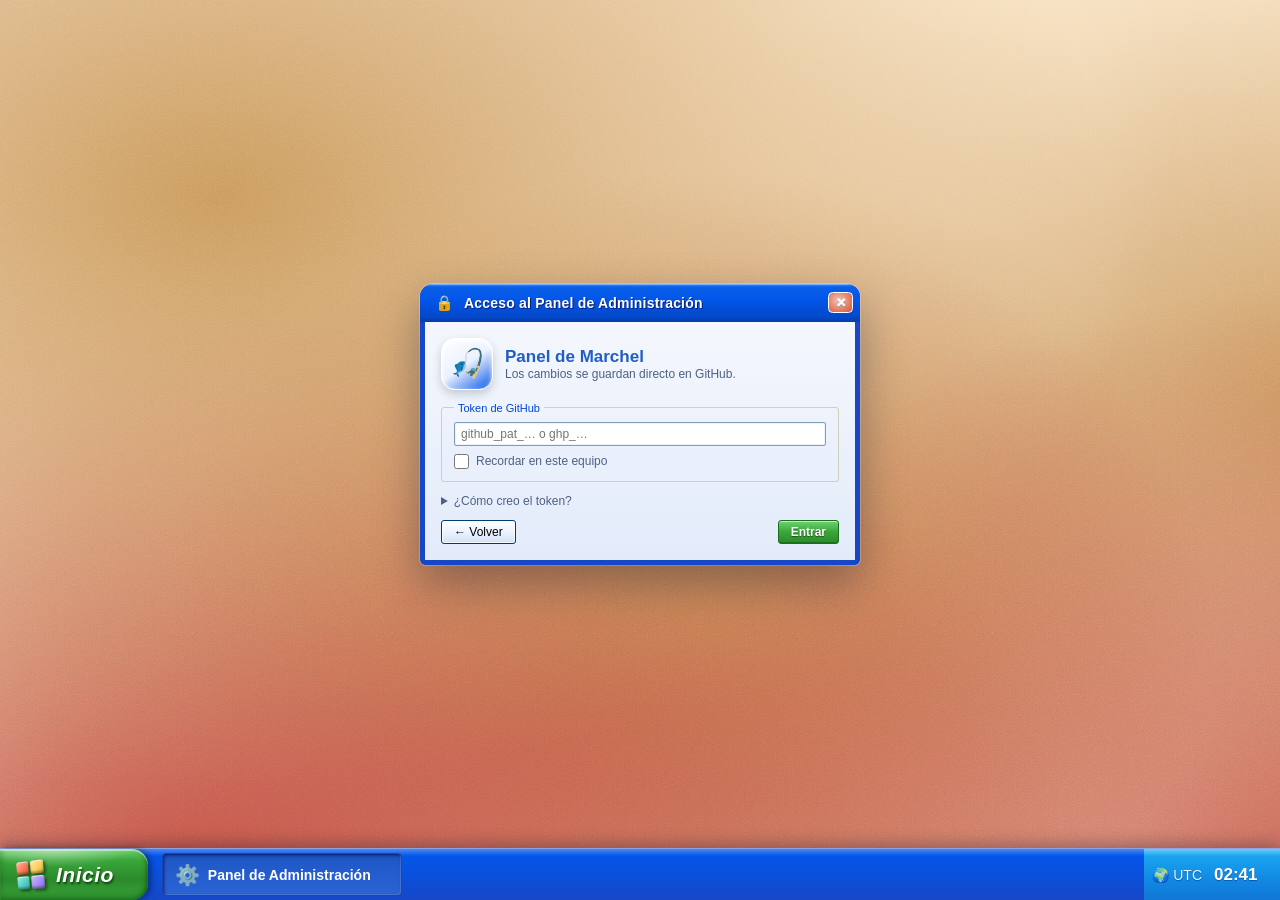
<file: admin.html>
<!DOCTYPE html>
<html lang="es">
<head>
  <meta charset="UTF-8" />
  <meta name="viewport" content="width=device-width, initial-scale=1.0" />
  <meta name="robots" content="noindex" />
  <title>Admin — Marchel ⚙️</title>
  <link rel="stylesheet" href="css/admin.css" />
  <link rel="icon" href="data:image/svg+xml,<svg xmlns='http://www.w3.org/2000/svg' viewBox='0 0 100 100'><text y='.9em' font-size='90'>⚙️</text></svg>" />
</head>
<body>

<!-- ───────── LOGIN ───────── -->
<section class="login" id="login">
  <form class="xp-window dialog" id="login-form">
    <div class="xp-titlebar">
      <div class="title-left">
        <span class="title-icon">🔒</span>
        <span class="title-text">Acceso al Panel de Administración</span>
      </div>
      <div class="xp-window-btns">
        <a class="xp-btn-win xp-btn-close" href="index.html" title="Volver al sitio">✕</a>
      </div>
    </div>

    <div class="dialog-body">
      <div class="login-icon-row">
        <div class="login-avatar">🎣</div>
        <div>
          <div class="login-title">Panel de Marchel</div>
          <div class="login-subtitle">Los cambios se guardan directo en GitHub.</div>
        </div>
      </div>

      <fieldset class="dc-group">
        <legend>Token de GitHub</legend>
        <input type="password" id="token" placeholder="github_pat_… o ghp_…" autocomplete="off" spellcheck="false" aria-label="Token de GitHub" />
        <label class="check"><input type="checkbox" id="remember" /> Recordar en este equipo</label>
        <p class="error" id="login-error" hidden></p>
      </fieldset>

      <details class="help">
        <summary>¿Cómo creo el token?</summary>
        <ol>
          <li>GitHub → Settings → Developer settings → Personal access tokens → <b>Fine-grained tokens</b>.</li>
          <li>En “Repository access” elige solo el repo de tu web.</li>
          <li>En “Permissions → Repository” pon <b>Contents: Read and write</b>.</li>
          <li>Copia el token y pégalo aquí.</li>
        </ol>
      </details>

      <div class="btn-row">
        <a class="btn" href="index.html">← Volver</a>
        <button class="btn primary" id="login-btn" type="submit">Entrar</button>
      </div>
    </div>
  </form>
</section>

<!-- ───────── APP ───────── -->
<div id="app" class="xp-window app-window" hidden>
  <div class="xp-titlebar">
    <div class="title-left">
      <span class="title-icon">⚙️</span>
      <span class="title-text">Panel de Administración — Marchel</span>
    </div>
    <div class="xp-window-btns">
      <span class="xp-btn-win" aria-hidden="true">_</span>
      <span class="xp-btn-win" aria-hidden="true">□</span>
      <button class="xp-btn-win xp-btn-close" data-act="close" title="Volver al sitio">✕</button>
    </div>
  </div>

  <div class="xp-toolbar">
    <button class="btn primary" id="save-btn" data-act="save" disabled>💾 Guardar cambios</button>
    <span class="sep"></span>
    <a class="btn" href="index.html" target="_blank" rel="noopener">🌐 Ver sitio</a>
    <span class="grow"></span>
    <span class="who">👤 <span id="user-name"></span></span>
    <button class="btn" data-act="logout">🔒 Cerrar sesión</button>
  </div>

  <nav class="xp-tabs" role="tablist">
    <button class="tab active" data-act="tab" data-tab="schedule" role="tab">📅 Horario</button>
    <button class="tab" data-act="tab" data-tab="backlog" role="tab">📚 Backlog</button>
    <button class="tab" data-act="tab" data-tab="profile" role="tab">🎣 Perfil y redes</button>
  </nav>

  <main class="xp-content">
    <section class="panel active" id="panel-schedule">
      <p class="hint">Cada día puede tener uno o varios horarios. Para dejar un día libre (Off), elimina todos sus horarios con 🗑️. Las horas van en <b>hora de Chile</b> (HH:MM); la web las convierte a la hora de cada visitante.</p>
      <div class="sched-layout">
        <div class="days" id="schedule-root"></div>
        <aside class="preview">
          <div class="preview-bar">👁️ Vista previa <span>— así se ve en la web (hora de Chile)</span></div>
          <div class="preview-body" id="preview-root"></div>
        </aside>
      </div>
    </section>

    <section class="panel" id="panel-backlog">
      <div class="subtabs" role="tablist">
        <button class="subtab active" data-act="subtab" data-sub="backlog" role="tab">📚 Backlog <span class="subcount" id="subcount-backlog"></span></button>
        <button class="subtab" data-act="subtab" data-sub="mc" role="tab">⛏️ Minecraft <span class="subcount" id="subcount-mc"></span></button>
      </div>

      <div class="subpanel active" id="sub-backlog">
        <div class="toolbar">
          <input type="search" class="f-search" data-kind="backlog" placeholder="Buscar juego…" aria-label="Buscar juego" />
          <select class="f-status" data-kind="backlog" aria-label="Filtrar por estado"></select>
          <span class="muted" id="count-backlog"></span>
          <button class="btn success" data-act="add-game" data-kind="backlog">+ Agregar juego</button>
        </div>
        <p class="hint">Los juegos de Steam con App ID traen horas y logros solos (se actualizan cada día). Para el resto, escribe las horas a mano. Toca ▾ para ver más opciones. Si cambias la plataforma a un tipo de Minecraft, el juego pasa a la pestaña Minecraft.</p>
        <div class="games" id="list-backlog"></div>
      </div>

      <div class="subpanel" id="sub-mc">
        <div class="toolbar">
          <input type="search" class="f-search" data-kind="mc" placeholder="Buscar contenido de Minecraft…" aria-label="Buscar" />
          <select class="f-status" data-kind="mc" aria-label="Filtrar por estado"></select>
          <span class="muted" id="count-mc"></span>
          <button class="btn success" data-act="add-game" data-kind="mc">+ Agregar contenido</button>
        </div>
        <p class="hint">Mapas, eventos y series de Minecraft. En la web aparecen en la pestaña “Minecraft” de la biblioteca, separados del backlog normal.</p>
        <div class="games" id="list-mc"></div>
      </div>
    </section>

    <section class="panel" id="panel-profile">
      <div id="profile-root"></div>
    </section>
  </main>

  <div class="xp-statusbar">
    <div class="status-item grow" id="status">Cargando…</div>
    <div class="status-item">Ctrl+S para guardar</div>
  </div>
</div>

<div class="toast" id="toast" role="status"></div>

<!-- ───────── TASKBAR ───────── -->
<footer class="taskbar">
  <a class="taskbar-start" href="index.html" title="Volver al sitio">
    <div class="xp-login-brand-mark"><span></span><span></span><span></span><span></span></div>
    <span>Inicio</span>
  </a>
  <div class="taskbar-windows">
    <div class="win-task-btn wm-focused"><span>⚙️</span><span>Panel de Administración</span></div>
  </div>
  <div class="taskbar-clock-wrap">
    <span id="timezone-label"></span>
    <div class="taskbar-clock" id="taskbar-clock">00:00</div>
  </div>
</footer>

<script src="js/admin.js"></script>
</body>
</html>
</file>
<file: css/admin.css>
/* ============================================================
   Admin panel — estilo XP retro (mismos tokens que style.css)
   Standalone: no depende de style.css ni de script.js
   ============================================================ */

:root {
  --cream: #EAF1FF;
  --dark: #0000CC;
  --brown: #2A4A8A;
  --red: #DD5337;
  --shadow: 0 18px 45px rgba(10, 15, 40, 0.35);
  --taskbar-height: 52px;
  --font-ui: Tahoma, Verdana, "Segoe UI", sans-serif;
  --font-title: "Trebuchet MS", Tahoma, Verdana, sans-serif;

  --color-blue: #0356EA;
  --color-blue-top: #4C86F2;
  --color-blue-dark: #1647C7;
  --color-status: #58E88A;
  --color-wallpaper-bg: #FBE8CA;
  --color-wallpaper-red: #BF4A3F;
  --color-wallpaper-ochre: #CA995C;
  --window-frame: inset 5px 0 0 var(--color-blue-dark), inset -5px 0 0 var(--color-blue-dark), inset 0 -5px 0 var(--color-blue-dark);

  --xp-line: #a9bde3;       /* bordes de barras */
  --xp-input: #7f9db9;      /* borde de inputs */
  --xp-row: #e4eaf6;        /* separador de filas */
  --xp-muted: #4d6185;
  --xp-select: #316ac5;     /* azul de selección */
  --xp-orange: #f8b330;
}

* { box-sizing: border-box; }
[hidden] { display: none !important; }
html, body { width: 100%; min-height: 100%; margin: 0; }

body::before {
  content: "";
  position: fixed; inset: 0; pointer-events: none;
  background-image: url("data:image/svg+xml,%3Csvg xmlns='http://www.w3.org/2000/svg' width='200' height='200'%3E%3Cfilter id='n'%3E%3CfeTurbulence type='fractalNoise' baseFrequency='.9' numOctaves='3' stitchTiles='stitch'/%3E%3CfeColorMatrix type='saturate' values='0'/%3E%3C/filter%3E%3Crect width='100%25' height='100%25' filter='url(%23n)'/%3E%3C/svg%3E");
  background-size: 200px 200px; opacity: .3; mix-blend-mode: overlay;
}
body {
  min-height: 100vh; overflow: hidden;
  font-family: var(--font-ui); font-size: 12px; color: #000;
  background-color: var(--color-wallpaper-bg);
  background-image:
    radial-gradient(at 97% 92%, var(--color-wallpaper-red) 0, transparent 50%),
    radial-gradient(at 15% 19%, var(--color-wallpaper-ochre) 0, transparent 50%),
    radial-gradient(at 13% 88%, var(--color-wallpaper-red) 0, transparent 50%),
    radial-gradient(at 48% 56%, var(--color-wallpaper-ochre) 0, transparent 50%),
    radial-gradient(at 33% 6%, var(--color-wallpaper-bg) 0, transparent 50%),
    radial-gradient(at 40% 60%, var(--color-wallpaper-red) 0, transparent 50%),
    radial-gradient(at 96% 37%, var(--color-wallpaper-ochre) 0, transparent 50%);
  background-size: 115% 115%; background-repeat: no-repeat; background-attachment: fixed;
  animation: wallpaper-drift 36s ease-in-out infinite alternate;
}
@keyframes wallpaper-drift { from { background-position: 0 0; } to { background-position: 100% 100%; } }

button, input, select { font: inherit; color: inherit; }
button { cursor: pointer; }
a { color: inherit; text-decoration: none; }
.grow { flex: 1 1 auto; }
.muted { color: var(--xp-muted); }
.error { margin: 8px 0 0; color: #b8341f; font-weight: 700; }
:focus-visible { outline: 1px dotted #000; outline-offset: 2px; }

/* ── Ventana XP ── */
.xp-window {
  display: flex; flex-direction: column; overflow: hidden;
  border-radius: 13px 13px 6px 6px; background: #fff;
  padding: 0 5px 5px;
  box-shadow: var(--shadow), var(--window-frame), 0 0 0 1px rgba(255, 255, 255, .3);
  animation: window-open .18s ease-out both;
}
@keyframes window-open { from { opacity: 0; transform: scale(.94) translateY(8px); } to { opacity: 1; transform: none; } }

.app-window {
  position: fixed; top: 14px; bottom: calc(var(--taskbar-height) + 14px);
  left: 0; right: 0; margin-inline: auto; width: min(1320px, calc(100vw - 28px));
}

.xp-titlebar {
  flex: 0 0 38px; height: 38px; display: flex; align-items: center;
  padding: 0 7px 0 12px; margin: 0 -5px;
  background: linear-gradient(to bottom, #3d8bff 0%, #0a5fe8 8%, #0356ea 40%, #0348c8 88%, #0a3aa8 100%);
  box-shadow: inset 0 1px 0 rgba(255, 255, 255, .35);
  user-select: none;
}
.title-left { min-width: 0; display: flex; align-items: center; gap: 8px; flex: 1; }
.title-icon { width: 24px; height: 24px; flex: 0 0 24px; display: grid; place-items: center; font-size: 15px; }
.title-text {
  flex: 1; color: #fff; font: 700 14px var(--font-title); letter-spacing: .2px;
  white-space: nowrap; overflow: hidden; text-overflow: ellipsis; text-shadow: 1px 1px 0 #0a1f7a;
}
.xp-window-btns { display: flex; gap: 4px; flex: 0 0 auto; }
.xp-btn-win {
  width: 25px; height: 21px; padding: 0; border: 1.5px solid #fff; border-radius: 4.5px;
  background: radial-gradient(ellipse at 42% 38%, #D7E1EC 0%, #6F97C0 45%, #1E60AA 100%);
  color: #fff; display: grid; place-items: center; line-height: 1;
  font: 900 12px Arial, Helvetica, sans-serif; -webkit-text-stroke: .7px #fff;
  text-shadow: 0 1px 1px rgba(0, 40, 120, .45);
}
.xp-btn-close { background: radial-gradient(ellipse at 42% 38%, #F0C9BE 0%, #E88E75 45%, #DD5337 100%); }
button.xp-btn-win:hover, a.xp-btn-win:hover { filter: brightness(1.08); }
span.xp-btn-win { cursor: default; }

/* ── Barra de herramientas ── */
.xp-toolbar {
  display: flex; align-items: center; flex-wrap: wrap; gap: 6px; padding: 5px 10px;
  background: linear-gradient(to bottom, #fff 0%, #eaf1fd 100%); border-bottom: 1px solid var(--xp-line);
}
.xp-toolbar .who { color: var(--xp-muted); margin-right: 2px; }
.sep { width: 1px; height: 20px; margin: 0 2px; background: var(--xp-line); box-shadow: 1px 0 #fff; }

/* ── Pestañas tipo cuadro de propiedades ── */
.xp-tabs {
  display: flex; gap: 2px; padding: 8px 10px 0; overflow-x: auto;
  background: linear-gradient(to bottom, #f4f7fd 0%, #e3ebfa 100%); border-bottom: 1px solid var(--xp-line);
}
.tab {
  margin-bottom: -1px; padding: 5px 16px; background: none; white-space: nowrap;
  border: 1px solid transparent; border-bottom: 0; border-radius: 3px 3px 0 0;
  color: var(--xp-muted); font-size: 11px; user-select: none;
}
.tab:hover { background: rgba(255, 255, 255, .6); border-color: #c3d1ec; color: #000; }
.tab.active { background: #fff; border-color: var(--xp-line); box-shadow: inset 0 2px 0 var(--xp-orange); color: #000; font-weight: 700; }

/* ── Contenido ── */
.xp-content { flex: 1 1 auto; min-height: 0; overflow: auto; padding: 14px; background: #fff; }
.xp-content::-webkit-scrollbar { width: 14px; height: 14px; }
.xp-content::-webkit-scrollbar-track { background: #eef3fc; border-left: 1px solid #d6e0f3; }
.xp-content::-webkit-scrollbar-thumb {
  background: linear-gradient(to right, #c7d8f8, #8fb0ee 50%, #c7d8f8);
  border: 1px solid #5d84d6; border-radius: 3px;
}
.panel { display: none; }
.panel.active { display: block; }
.hint {
  margin: 0 0 12px; padding: 6px 10px; line-height: 1.5;
  background: #ffffe1; border: 1px solid #c9bb7a; border-radius: 3px; color: #3a3a2a;
}
.empty { margin: 8px 0; color: #8f9ab3; font-style: italic; }

/* ── Barra de estado ── */
.xp-statusbar {
  flex: 0 0 25px; display: flex; align-items: center; gap: 4px; padding: 2px 5px;
  background: rgba(3, 86, 234, .08); border-top: 1px solid rgba(0, 0, 204, .15);
  font-size: 11px; color: var(--brown);
}
.status-item {
  min-width: 0; padding: 2px 8px; overflow: hidden; white-space: nowrap; text-overflow: ellipsis;
  border: 1px solid rgba(0, 0, 204, .1); border-bottom-color: #fff; border-right-color: #fff;
}
.status-item.dirty { color: #96560a; font-weight: 700; }

/* ── Botones ── */
.btn {
  display: inline-flex; align-items: center; justify-content: center; gap: 4px;
  padding: 3px 12px; min-height: 24px; border: 1px solid #003c74; border-radius: 3px;
  background: linear-gradient(to bottom, #fff 0%, #eaf1ff 55%, #d3e0f7 100%);
  box-shadow: inset 0 0 0 1px rgba(255, 255, 255, .8);
  color: #000; font-size: 12px; white-space: nowrap;
}
.btn:hover:not(:disabled) { box-shadow: inset 0 0 0 1px #fff4d1, inset 0 0 0 2px var(--xp-orange); }
.btn:active:not(:disabled) { background: linear-gradient(to bottom, #d3e0f7, #eaf1ff); box-shadow: inset 1px 1px 3px rgba(0, 0, 80, .35); }
.btn:disabled { color: #a0a094; border-color: #aca899; background: #f5f4ea; box-shadow: none; cursor: default; }
.btn.primary, .btn.success, .btn.danger { color: #fff; font-weight: 700; text-shadow: 0 1px 1px rgba(0, 0, 0, .45); }
.btn.primary { border-color: #1f6b1f; background: linear-gradient(to bottom, #6fd36f 0%, #3aa63a 50%, #2b8a2b 100%); box-shadow: inset 0 1px 0 rgba(255, 255, 255, .55), inset 0 -1px 0 rgba(0, 70, 0, .35); }
.btn.success { border-color: #0f3a9e; background: linear-gradient(to bottom, #5f9bff, #1f58d6); box-shadow: inset 0 1px 0 rgba(255, 255, 255, .5), inset 0 -1px 0 rgba(0, 0, 60, .25); }
.btn.danger { border-color: #8a2512; background: linear-gradient(to bottom, #f08a72, #c4402a); box-shadow: inset 0 1px 0 rgba(255, 255, 255, .5); }
.btn.primary:hover:not(:disabled), .btn.success:hover:not(:disabled), .btn.danger:hover:not(:disabled) { filter: brightness(1.1); box-shadow: inset 0 1px 0 rgba(255, 255, 255, .55); }
.btn.primary:disabled { color: #a0a094; text-shadow: none; }
.btn.small { padding: 2px 9px; min-height: 22px; font-size: 11px; }
.icon-btn {
  width: 26px; height: 24px; flex: 0 0 auto; display: grid; place-items: center; padding: 0;
  border: 1px solid transparent; border-radius: 3px; background: transparent;
}
.icon-btn:hover { background: rgba(255, 255, 255, .7); border-color: #c3d1ec; box-shadow: inset 0 0 0 1px #fff4d1; }

/* ── Campos ── */
input[type=text], input[type=email], input[type=url], input[type=password], input[type=search], input[type=number], input[type=date], select {
  width: 100%; min-width: 0; padding: 4px 6px; background: #fff;
  border: 1px solid var(--xp-input); border-radius: 2px; box-shadow: inset 0 0 0 1px #eef3fc;
}
input:focus, select:focus { outline: none; border-color: var(--xp-select); box-shadow: inset 0 0 0 1px #aac4f0; }
input:disabled, select:disabled { background: #f0efe6; color: #8a887c; border-color: #c8c6b8; box-shadow: none; }
input[type=checkbox] { width: 15px; height: 15px; margin: 0; flex: 0 0 auto; accent-color: var(--xp-select); }
.check { display: flex; align-items: center; gap: 7px; margin-top: 8px; color: var(--xp-muted); }
.field label { display: block; margin-bottom: 3px; color: var(--xp-muted); font-size: 11px; }
.field.wide { grid-column: 1 / -1; }
.field .note { margin-top: 3px; color: #8f9ab3; font-size: 10.5px; }

/* Cuadros de grupo */
.dc-group { margin: 0 0 12px; padding: 8px 12px 12px; border: 1px solid #d0d0bf; border-radius: 3px; min-width: 0; }
.dc-group legend { padding: 0 4px; color: #0046d5; font-size: 11px; }

/* ── Login ── */
.login { min-height: 100vh; display: grid; place-items: center; padding: 20px 20px calc(var(--taskbar-height) + 20px); }
.dialog { width: 100%; max-width: 440px; }
.dialog-body { padding: 16px; background: #ece9d8; background: linear-gradient(to bottom, #f4f7fd, #e3ebfa); }
.login-icon-row { display: flex; align-items: center; gap: 12px; margin-bottom: 12px; }
.login-avatar {
  width: 52px; height: 52px; display: grid; place-items: center; font-size: 28px; border-radius: 14px;
  background: linear-gradient(145deg, #fff, var(--cream), #0356EA); border: 1px solid #fff;
  box-shadow: 0 4px 10px rgba(0, 0, 0, .18), inset 0 2px 5px #fff;
}
.login-title { font: 700 17px var(--font-title); color: #215dc6; }
.login-subtitle { color: var(--xp-muted); }
.help { margin-bottom: 12px; color: var(--xp-muted); }
.help summary { cursor: pointer; }
.help ol { margin: 6px 0 0; padding-left: 18px; line-height: 1.5; }
.btn-row { display: flex; justify-content: space-between; gap: 8px; }

/* ── Horario: editor ── */
.sched-layout { display: grid; gap: 16px; }
.days { display: grid; grid-template-columns: repeat(auto-fill, minmax(min(100%, 460px), 1fr)); gap: 12px; align-content: start; }
.day { border: 1px solid var(--xp-line); background: #fff; }
.day-h {
  display: flex; align-items: center; gap: 8px; padding: 4px 10px; font-weight: 700;
  background: linear-gradient(to bottom, #fff 0%, #eef3fc 55%, #d9e4f6 100%); border-bottom: 1px solid #8fa6d6;
}
.day-h .count { margin-left: auto; font-weight: 400; color: var(--xp-muted); }
/* Hoy: azul de selección de XP, igual que en la web */
.day.today { border-color: #2a5cae; }
.day.today .day-h { background: var(--xp-select); color: #fff; border-bottom-color: #2a5cae; }
.day.today .day-h .count { color: #cfdcf7; }
.badge { padding: 0 7px; border: 1px solid #96560a; border-radius: 3px; background: linear-gradient(#ffc65c, #e08a12); color: #000; font-size: 10px; font-weight: 700; }
.day-b { padding: 8px 10px 10px; }
.slot { display: flex; flex-wrap: wrap; align-items: center; gap: 6px; padding: 0 0 8px; margin-bottom: 8px; border-bottom: 1px solid var(--xp-row); }
.slot.off .in-time, .slot.off .in-game { opacity: .5; }
.in-time { width: 66px; flex: 0 0 66px; text-align: center; font-variant-numeric: tabular-nums; }
.in-game { flex: 1 1 140px; }
.in-tag { width: 124px; flex: 0 0 124px; }
.url-field { flex: 1 1 100%; display: flex; align-items: center; gap: 6px; }
.thumb { width: 26px; height: 26px; flex: 0 0 auto; object-fit: contain; background: #fff; border: 1px solid var(--xp-input); }

/* ── Horario: vista previa (réplica de la tabla de la web) ── */
.preview { border: 1px solid var(--xp-line); background: #fff; align-self: start; }
.preview-bar { padding: 5px 10px; background: linear-gradient(to bottom, #fff, #eaf1fd); border-bottom: 1px solid var(--xp-line); font-weight: 700; }
.preview-bar span { font-weight: 400; color: var(--xp-muted); }
.preview-body { overflow-x: auto; }
.schedule-table { width: 100%; border-collapse: separate; border-spacing: 0; }
.schedule-table thead th {
  padding: 4px 10px; background: linear-gradient(to bottom, #fff 0%, #eef3fc 55%, #d9e4f6 100%);
  border-right: 1px solid #b4c4e4; border-bottom: 1px solid #8fa6d6; font-weight: 400; text-align: left; font-size: 11px;
}
.schedule-table thead th:last-child { border-right: 0; }
.schedule-table thead th:hover { box-shadow: inset 0 -3px 0 var(--xp-orange); }
.schedule-table td { padding: 8px 10px; border-bottom: 1px solid var(--xp-row); background: #fff; vertical-align: middle; }
.schedule-table .td-day { width: 100px; background: #f3f6fd; border-right: 1px solid #dfe7f5; font-weight: 700; }
.schedule-table .td-time { width: 58px; font-variant-numeric: tabular-nums; }
.schedule-table .td-tag { width: 112px; }
.game-logo-wrap { display: flex; align-items: center; gap: 8px; }
.game-logo { width: 26px; height: 26px; flex: 0 0 26px; object-fit: contain; }
.schedule-table tr.inactive td { color: #8f9ab3; }
.schedule-table tr.today td { background: var(--xp-select); color: #fff; border-bottom-color: #2a5cae; }
.schedule-table tr.today .td-day { border-right-color: #2a5cae; }
.schedule-table tr.today.inactive td { color: #cfdcf7; }

.tag, .backlog-status-tag {
  --t-top: #5f9bff; --t-bot: #1f58d6; --t-edge: #0f3a9e;
  display: inline-block; padding: 3px 10px; border: 1px solid var(--t-edge); border-radius: 3px;
  background: linear-gradient(to bottom, var(--t-top) 0%, var(--t-bot) 100%);
  box-shadow: inset 0 1px 0 rgba(255, 255, 255, .5), inset 0 -1px 0 rgba(0, 0, 60, .25);
  color: #fff; font-size: 11px; font-weight: 700; text-shadow: 0 1px 0 rgba(0, 0, 0, .35); white-space: nowrap;
}
.tag-stream-longo  { --t-top: #5f9bff; --t-bot: #1f58d6; --t-edge: #0f3a9e; }
.tag-stream-shorti { --t-top: #6fe3d6; --t-bot: #1fa89a; --t-edge: #0e6f66; }
.tag-colab         { --t-top: #b89cff; --t-bot: #7a55dd; --t-edge: #4a2fa0; }
.tag-video         { --t-top: #f08a72; --t-bot: #c4402a; --t-edge: #8a2512; }
.tag-off { --t-top: #fdfdfb; --t-bot: #e3e1d4; --t-edge: #aca899; color: #8a887c; text-shadow: none; box-shadow: inset 0 1px 0 #fff; }
.status-backlog    { --t-top: #9aa9c9; --t-bot: #5d6f98; --t-edge: #3a4a73; }
.status-jugando    { --t-top: #5f9bff; --t-bot: #1f58d6; --t-edge: #0f3a9e; }
.status-pausado    { --t-top: #ffc65c; --t-bot: #e08a12; --t-edge: #96560a; }
.status-dropeado   { --t-top: #f08a72; --t-bot: #c4402a; --t-edge: #8a2512; }
.status-completado { --t-top: #6fe3d6; --t-bot: #1fa89a; --t-edge: #0e6f66; }
.status-platino    { --t-top: #b89cff; --t-bot: #7a55dd; --t-edge: #4a2fa0; }

@media (min-width: 1050px) {
  .sched-layout { grid-template-columns: 1fr 470px; align-items: start; }
  .sched-layout .days { grid-template-columns: 1fr; }
  .preview { position: sticky; top: 0; }
}

/* ── Backlog / Minecraft ── */
.subtabs { display: flex; gap: 2px; margin: -14px -14px 12px; padding: 8px 12px 0; background: linear-gradient(to bottom, #f4f7fd, #e3ebfa); border-bottom: 1px solid var(--xp-line); }
.subtab { margin-bottom: -1px; padding: 4px 14px; background: none; border: 1px solid transparent; border-bottom: 0; border-radius: 3px 3px 0 0; color: var(--xp-muted); font-size: 11px; }
.subtab:hover { background: rgba(255, 255, 255, .6); border-color: #c3d1ec; color: #000; }
.subtab.active { background: #fff; border-color: var(--xp-line); box-shadow: inset 0 2px 0 var(--xp-orange); color: #000; font-weight: 700; }
.subcount { margin-left: 4px; padding: 0 5px; border-radius: 8px; background: rgba(0, 0, 204, .1); font-size: 10px; font-weight: 400; }
.subpanel { display: none; }
.subpanel.active { display: block; }
.toolbar { display: flex; flex-wrap: wrap; align-items: center; gap: 8px; margin-bottom: 10px; }
.toolbar input[type=search] { flex: 1 1 180px; width: auto; }
.toolbar select { width: auto; }
.games { border: 1px solid var(--xp-input); background: #fff; }
.game { border-bottom: 1px solid var(--xp-row); }
.game:last-child { border-bottom: 0; }
.game.open { background: #f3f6fd; }
.game-row { display: flex; align-items: center; flex-wrap: wrap; gap: 8px; padding: 6px 8px; }
.handle {
  width: 18px; flex: 0 0 18px; align-self: stretch; display: grid; place-items: center;
  color: #8f9ab3; font-size: 18px; line-height: 1; cursor: grab;
  touch-action: none; user-select: none;
}
.handle:hover { color: var(--xp-select); }
.game.dragging { background: #fff4d1; box-shadow: 0 0 0 2px var(--xp-orange); position: relative; z-index: 2; }
body.is-sorting, body.is-sorting * { cursor: grabbing !important; user-select: none; }
.cover { width: 34px; height: 46px; flex: 0 0 auto; object-fit: cover; border: 1px solid var(--xp-input); }
.cover.ph { display: grid; place-items: center; background: var(--cream); font-size: 18px; }
.game .in-name { flex: 1 1 180px; font-weight: 700; }
.game .in-status { width: 148px; flex: 0 0 148px; }
.plat { display: flex; align-items: center; gap: 5px; width: 168px; flex: 0 0 168px; }
.plat-ico { width: 26px; height: 26px; flex: 0 0 26px; display: grid; place-items: center; background: #fff; border: 1px solid var(--xp-input); border-radius: 3px; box-shadow: inset 0 0 0 1px #eef3fc; font-size: 14px; }
.plat-ico img { width: 18px; height: 18px; object-fit: contain; }
.hours { display: flex; align-items: center; gap: 4px; color: var(--xp-muted); }
.hours input { width: 68px; }
.game-more {
  display: grid; grid-template-columns: repeat(auto-fit, minmax(210px, 1fr)); gap: 10px;
  margin: 0 8px 8px; padding: 10px 12px; background: #fff; border: 1px solid #d0d0bf; border-radius: 3px;
}
.game-more .end { grid-column: 1 / -1; display: flex; justify-content: flex-end; }

/* ── Perfil ── */
.bubble-prev { position: relative; flex: 0 0 auto; margin-left: 12px; max-width: 150px; padding: 6px 10px; background: #ffffe1; border: 1px solid #000; border-radius: 8px; box-shadow: 2px 3px 5px rgba(0, 20, 90, .3); font-size: 11px; line-height: 1.35; word-break: break-word; }
.bubble-prev::before, .bubble-prev::after { content: ""; position: absolute; width: 0; height: 0; border-style: solid; border-color: transparent; }
.bubble-prev::before { left: -11px; top: 50%; transform: translateY(-50%); border-width: 8px 11px 8px 0; border-right-color: #000; }
.bubble-prev::after { left: -9px; top: 50%; transform: translateY(-50%); border-width: 7px 11px 7px 0; border-right-color: #ffffe1; }
.profile-top { display: flex; align-items: center; gap: 14px; }
.profile-top .field { flex: 1; }
.avatar {
  width: 80px; height: 80px; flex: 0 0 auto; object-fit: cover; border-radius: 20px;
  border: 1px solid #fff; background: linear-gradient(145deg, #fff, var(--cream), #0356EA);
  box-shadow: 0 5px 12px rgba(0, 0, 0, .2), inset 0 2px 5px #fff;
}
.profile-grid { display: grid; grid-template-columns: repeat(auto-fit, minmax(250px, 1fr)); gap: 12px; }
.adv { display: flex; flex-wrap: wrap; align-items: center; gap: 8px; }

/* ── Aviso (globo) ── */
.toast {
  position: fixed; left: 50%; bottom: calc(var(--taskbar-height) + 18px); z-index: 50; max-width: 90vw;
  transform: translate(-50%, 14px); padding: 8px 16px; opacity: 0; pointer-events: none;
  background: #ffffe1; color: #000; border: 1px solid #000; border-radius: 6px;
  box-shadow: 2px 3px 6px rgba(0, 0, 0, .35); transition: opacity .2s, transform .2s;
}
.toast.show { opacity: 1; transform: translate(-50%, 0); }
.toast.err { background: #fff0ec; border-color: #8a2512; color: #8a2512; font-weight: 700; }

/* ── Barra de tareas ── */
.taskbar {
  position: fixed; left: 0; right: 0; bottom: 0; z-index: 100000; height: var(--taskbar-height);
  display: flex; align-items: center; gap: 0; padding: 0; color: #fff;
  background: linear-gradient(180deg, var(--color-blue-top) 0%, var(--color-blue) 14%, var(--color-blue-dark) 100%);
  border-top: 1px solid rgba(255, 255, 255, .5); box-shadow: 0 -4px 15px rgba(10, 15, 40, .3);
}
.taskbar-start {
  --start-top: #6fd36f;
  --start-mid: #3aa63a;
  --start-bottom: #2b8a2b;
  align-self: stretch; height: auto; display: flex; align-items: center; gap: 8px; margin-right: 8px; padding: 0 34px 0 16px;
  border-radius: 0 16px 16px 0; color: #fff;
  font: italic 700 21px "Franklin Gothic Medium", "Trebuchet MS", var(--font-ui); letter-spacing: .5px;
  text-shadow: 1px 2px 2px rgba(0, 40, 0, .7);
  background:
    radial-gradient(ellipse 80% 50% at 35% 0%, rgba(255, 255, 255, .45), transparent 70%),
    linear-gradient(to bottom, var(--start-top) 0%, var(--start-mid) 22%, var(--start-bottom) 60%, var(--start-mid) 100%);
  box-shadow: inset 0 2px 1px rgba(255, 255, 255, .55), inset 0 -4px 6px rgba(0, 70, 0, .45), inset -2px 0 3px rgba(0, 70, 0, .35), 3px 0 6px rgba(0, 0, 0, .4);
  text-decoration: none; transition: filter .1s;
}
.taskbar-start:hover { filter: brightness(1.12); }
.taskbar-start:active { filter: brightness(.9); }
.taskbar-start .xp-login-brand-mark {
  width: 28px; height: 28px; flex: 0 0 auto; display: grid;
  grid-template-columns: 1fr 1fr; grid-template-rows: 1fr 1fr; gap: 2px;
  padding: 0; background: none; box-shadow: none;
  transform: perspective(90px) rotateY(-16deg) rotateZ(-5deg);
  filter: drop-shadow(2px 2px 1.5px rgba(0, 40, 0, .6));
}
.taskbar-start .xp-login-brand-mark::before { content: none; }
.taskbar-start .xp-login-brand-mark span {
  position: relative; border-radius: 3px;
  box-shadow: inset 0 1px 0 rgba(255, 255, 255, .65), inset 0 -2px 2px rgba(0, 0, 0, .3);
}
.taskbar-start .xp-login-brand-mark span::after {
  content: ""; position: absolute; inset: 0; border-radius: inherit; pointer-events: none;
  background: linear-gradient(135deg, rgba(255, 255, 255, .5), transparent 55%, rgba(0, 0, 0, .2));
}
.taskbar-start .xp-login-brand-mark span:nth-child(1) { background: #FF7A59; }
.taskbar-start .xp-login-brand-mark span:nth-child(2) { background: #FFD15C; }
.taskbar-start .xp-login-brand-mark span:nth-child(3) { background: #4FD1C5; }
.taskbar-start .xp-login-brand-mark span:nth-child(4) { background: #A78BFA; }
.taskbar-start > span { margin-left: 4px; }
.taskbar-windows {
  min-width: 0; flex: 1; align-self: stretch; display: flex; align-items: stretch;
  gap: 3px; padding: 4px 6px; overflow: hidden;
}
.win-task-btn {
  flex: 0 1 240px; min-width: 0; max-width: 240px; height: auto; padding: 0 12px;
  display: flex; align-items: center; gap: 8px; overflow: hidden;
  color: #fff; font: 14px var(--font-ui); white-space: nowrap; text-align: left;
  border: 1px solid #1b46ad; border-radius: 4px;
  background: linear-gradient(to bottom, #1a4cb8 0%, #2159c9 20%, #2a63d4 100%);
  box-shadow: inset 1px 1px 3px rgba(0, 0, 50, .65), inset -1px -1px 0 rgba(255, 255, 255, .18);
  font-weight: 700;
}
.win-task-btn > span:first-child { flex: 0 0 auto; font-size: 20px; line-height: 1; }
.win-task-btn > span:last-child { overflow: hidden; text-overflow: ellipsis; }
.taskbar-clock-wrap {
  align-self: stretch; display: flex; align-items: center; justify-content: center;
  gap: 12px; padding: 0 18px 0 8px;
  background: linear-gradient(180deg, #6fcaf9 0%, #1aa3f0 14%, #1189e2 60%, #1176d6 100%);
}
#timezone-label {
  max-width: 170px; overflow: hidden; color: rgba(255, 255, 255, .9);
  font: 450 14px Tahoma, Verdana, sans-serif; text-overflow: ellipsis; white-space: nowrap;
  text-shadow: 0 1px 1px rgba(0, 30, 100, .45);
}
.taskbar-clock {
  min-width: 48px; color: #fff; font: 600 17px Tahoma, Verdana, sans-serif;
  text-shadow: 0 1px 1px rgba(0, 30, 100, .45);
}

/* ── Móvil ── */
@media (max-width: 768px) {
  body { overflow-y: auto; overflow-x: hidden; }
  .app-window { position: relative; top: auto; bottom: auto; width: calc(100% - 16px); margin: 8px auto calc(var(--taskbar-height) + 14px); }
  .xp-content { overflow: visible; padding: 10px; }
  .game .in-status, .plat { flex: 1 1 130px; }
  .taskbar-start { min-width: 48px; justify-content: center; padding: 0 7px; }
  .taskbar-start > span, .taskbar-windows, #timezone-label { display: none; }
  .taskbar-clock-wrap { margin-left: auto; min-width: 70px; padding: 0 10px; }
  .taskbar-clock { font-size: 14px; }
}
@media (prefers-reduced-motion: reduce) {
  *, *::before, *::after { animation-duration: .001ms !important; animation-iteration-count: 1 !important; transition-duration: .001ms !important; }
}
</file>
